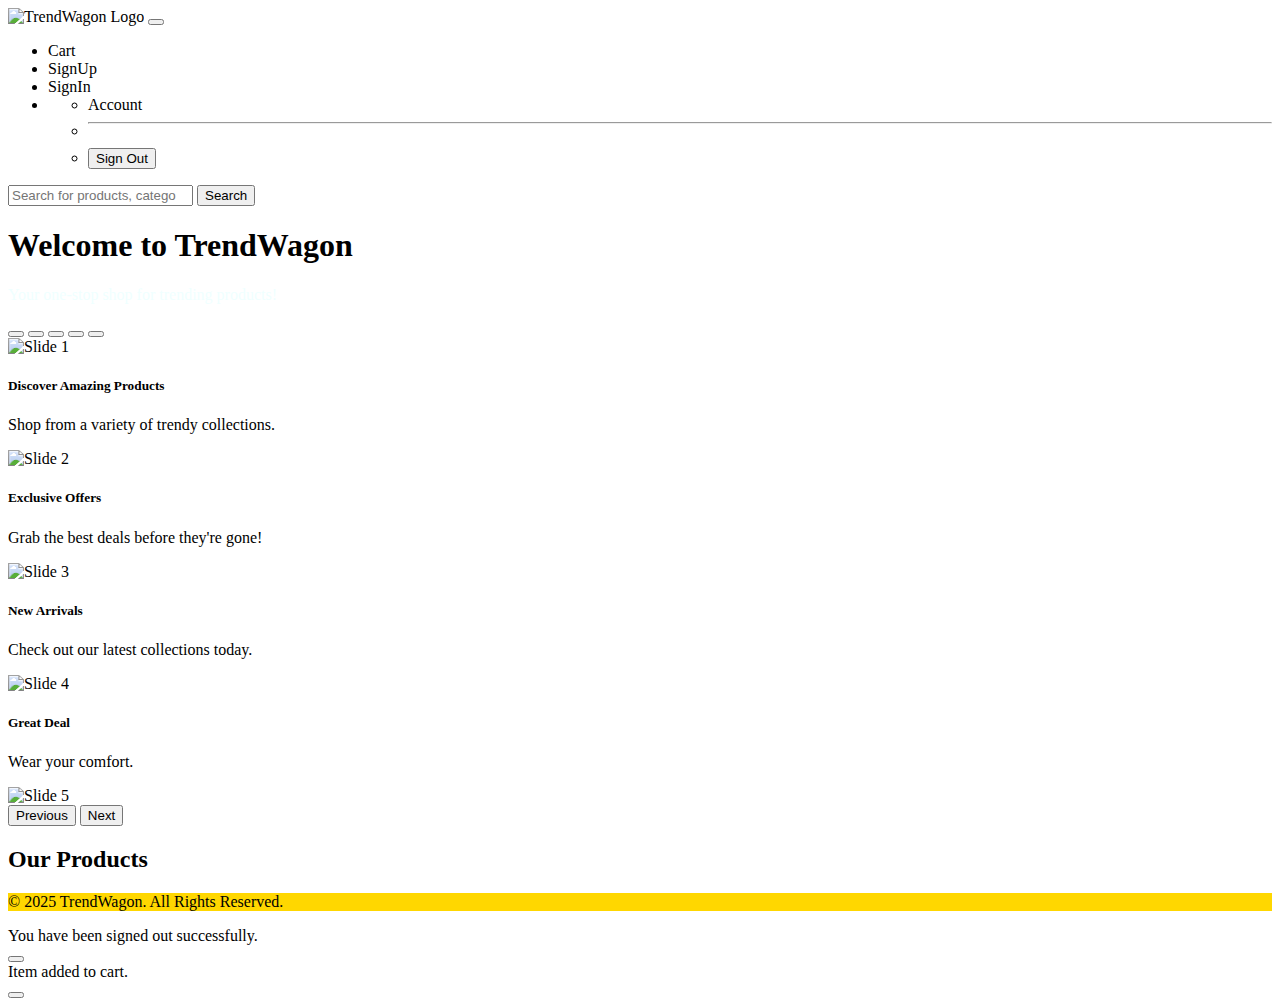
<file: src/main/resources/templates/index.html>
<!DOCTYPE html>
<html lang="en" xmlns:th="http://www.thymeleaf.org">
<head>
    <meta charset="UTF-8">
    <meta name="viewport" content="width=device-width, initial-scale=1.0">
    <title>TrendWagon - Your Trendy Store</title>
    <link rel="icon" type="image/png" th:href="@{/assets/images/logo.png}">

    <!-- Bootstrap CSS -->
    <link th:href="@{https://cdn.jsdelivr.net/npm/bootstrap@5.3.0-alpha1/dist/css/bootstrap.min.css}" rel="stylesheet">
    <link th:href="@{https://cdn.jsdelivr.net/npm/bootstrap-icons/font/bootstrap-icons.css}" rel="stylesheet">
    <link rel="stylesheet" th:href="@{/assets/css/index_styles.css}">
    <link rel="stylesheet" th:href="@{/assets/css/toast.css}">
</head>
<body>

    <!-- Navbar -->
    <nav class="navbar navbar-expand-lg navbar-light bg-light">
        <div class="container">
            <a class="navbar-brand" th:href="@{/}">
                <img th:src="@{/assets/images/logo.png}" alt="TrendWagon Logo" class="img-fluid me-2" style="max-width: 250px;">
            </a>
            <button class="navbar-toggler" type="button" data-bs-toggle="collapse" data-bs-target="#navbarNav">
                <span class="navbar-toggler-icon"></span>
            </button>
            <div class="collapse navbar-collapse" id="navbarNav">
                <ul class="navbar-nav ms-auto" id="auth-section">
                    <li class="nav-item"><a class="nav-link" th:href="@{/cart}"><i class="bi bi-cart-fill me-2"></i>Cart <span class="badge bg-danger ms-2" style="display: none;">0</span></a></li>
                    <li class="nav-item"><a class="nav-link" th:href="@{/signup}"><i class="bi bi-person-plus-fill me-2"></i>SignUp</a></li>
                    <li class="nav-item"><a class="nav-link" th:href="@{/signin}"><i class="bi bi-box-arrow-in-right me-2"></i>SignIn</a></li>
                    <li class="nav-item dropdown d-none" id="user-dropdown">
    <a class="nav-link dropdown-toggle" href="#" id="navbarDropdown" role="button" data-bs-toggle="dropdown" aria-expanded="false">
        <i class="bi bi-person-circle me-2"></i>
        <span id="user-name"></span>
    </a>
    <ul class="dropdown-menu" aria-labelledby="navbarDropdown">
        <li><a class="dropdown-item" th:href="@{/account}">Account</a></li>
        <li><hr class="dropdown-divider"></li>
        <li><button class="dropdown-item text-danger" id="signout-button">Sign Out</button></li>
    </ul>
</li>

                </ul>
            </div>
        </div>
    </nav>
    <!-- Search Bar Section -->
    <div class="search-bar bg-light py-3">
        <div class="container">
            <form class="d-flex justify-content-center mx-auto" id="search-form" style="max-width: 100%;">
                <input class="form-control me-2" type="search" placeholder="Search for products, categories, and more..." id="search-input" aria-label="Search">
                <button class="btn btn-outline-primary d-flex align-items-center px-4" type="submit">
                    <i class="bi bi-search me-2"></i>Search
                </button>
            </form>
        </div>
    </div>

    <!-- Header -->
    <header class="text-center py-5">
        <div class="container">
            <h1>Welcome to TrendWagon</h1>
            <p class="lead" style="color: azure;">Your one-stop shop for trending products!</p>
        </div>
    </header>
<!-- Carousel Section -->
    <div id="topCarousel" class="carousel slide" data-bs-ride="carousel" data-bs-interval="2000" data-bs-pause="false">
        <!-- Indicators -->
        <div class="carousel-indicators">
            <button type="button" data-bs-target="#topCarousel" data-bs-slide-to="0" class="active" aria-current="true" aria-label="Slide 1"></button>
            <button type="button" data-bs-target="#topCarousel" data-bs-slide-to="1" aria-label="Slide 2"></button>
            <button type="button" data-bs-target="#topCarousel" data-bs-slide-to="2" aria-label="Slide 3"></button>
            <button type="button" data-bs-target="#topCarousel" data-bs-slide-to="3" aria-label="Slide 4"></button>
            <button type="button" data-bs-target="#topCarousel" data-bs-slide-to="4" aria-label="Slide 5"></button>
        </div>

        <!-- Carousel Items -->
        <div class="carousel-inner">
            <div class="carousel-item active">
                <img th:src="@{/assets/images/img10.jpg}" class="d-block w-100 img-fluid" alt="Slide 1">
                <div class="carousel-caption d-none d-md-block">
                    <div class="carousel-overlay">
                        <h5 class="text-white">Discover Amazing Products</h5>
                        <p class="text-white">Shop from a variety of trendy collections.</p>
                    </div>
                </div>
            </div>
            <div class="carousel-item">
                <img th:src="@{/assets/images/banner2.jpg}" class="d-block w-100 img-fluid" alt="Slide 2">
                <div class="carousel-caption d-none d-md-block">
                    <div class="carousel-overlay">
                        <h5 class="text-white">Exclusive Offers</h5>
                        <p class="text-white">Grab the best deals before they're gone!</p>
                    </div>
                </div>
            </div>
            <div class="carousel-item">
                <img th:src="@{/assets/images/banner3.jpg}" class="d-block w-100 img-fluid" alt="Slide 3">
                <div class="carousel-caption d-none d-md-block">
                    <div class="carousel-overlay">
                        <h5 class="text-white">New Arrivals</h5>
                        <p class="text-white">Check out our latest collections today.</p>
                    </div>
                </div>
            </div>
            <div class="carousel-item">
                <img th:src="@{/assets/images/img11.jpg}" class="d-block w-100 img-fluid" alt="Slide 4">
                <div class="carousel-caption d-none d-md-block">
                    <div class="carousel-overlay">
                        <h5 class="text-white">Great Deal</h5>
                        <p class="text-white">Wear your comfort.</p>
                    </div>
                </div>
            </div>
            <div class="carousel-item">
                <img th:src="@{/assets/images/air2.png}" class="d-block w-100 img-fluid" alt="Slide 5">
                <div class="carousel-caption d-none d-md-block">
                    <div class="carousel-overlay">
                    </div>
                </div>
            </div>
        </div>

        <!-- Shifting Buttons -->
        <button class="carousel-control-prev" type="button" data-bs-target="#topCarousel" data-bs-slide="prev">
            <span class="carousel-control-prev-icon" aria-hidden="true"></span>
            <span class="visually-hidden">Previous</span>
        </button>
        <button class="carousel-control-next" type="button" data-bs-target="#topCarousel" data-bs-slide="next">
            <span class="carousel-control-next-icon" aria-hidden="true"></span>
            <span class="visually-hidden">Next</span>
        </button>
    </div>
    

    <!-- Products Section -->
    <section id="products" class="py-5">
        <div class="container">
            <h2 class="text-center mb-4">Our Products</h2>
            <div class="row" id="product-container">
                <!-- Products will be loaded dynamically here -->
            </div>
            <div id="no-results" class="text-center mt-4" style="display: none;">
                <h5>No Products Found</h5>
            </div>
        </div>
    </section>

       <!-- Footer -->
    <footer class="text-center py-3" style="background-color:gold; color: black;">
        <div class="container5">
            <p>&copy; 2025 TrendWagon. All Rights Reserved.</p>
        </div>
    </footer>

    <!-- Toast Notifications -->
    <div class="toast-container position-fixed bottom-0 end-0 p-3">
        <div id="signout-toast" class="toast align-items-center text-bg-light border-0">
            <div class="d-flex">
                <div class="toast-body"><i class="bi bi-check-circle-fill me-2 text-success"></i> You have been signed out successfully.</div>
                <button type="button" class="btn-close me-2 m-auto" data-bs-dismiss="toast"></button>
            </div>
        </div>
        <div id="add-to-cart-toast" class="toast align-items-center text-bg-light border-0">
            <div class="d-flex">
                <div class="toast-body"><i class="bi bi-cart-check-fill me-2 text-success"></i> Item added to cart.</div>
                <button type="button" class="btn-close me-2 m-auto" data-bs-dismiss="toast"></button>
            </div>
        </div>
    </div>

    <!-- Bootstrap Bundle JS -->
    <script th:src="@{https://cdn.jsdelivr.net/npm/bootstrap@5.3.0-alpha1/dist/js/bootstrap.bundle.min.js}"></script>
    <script th:src="@{/assets/js/index_scripts.js}"></script>
</body>
</html>
</file>
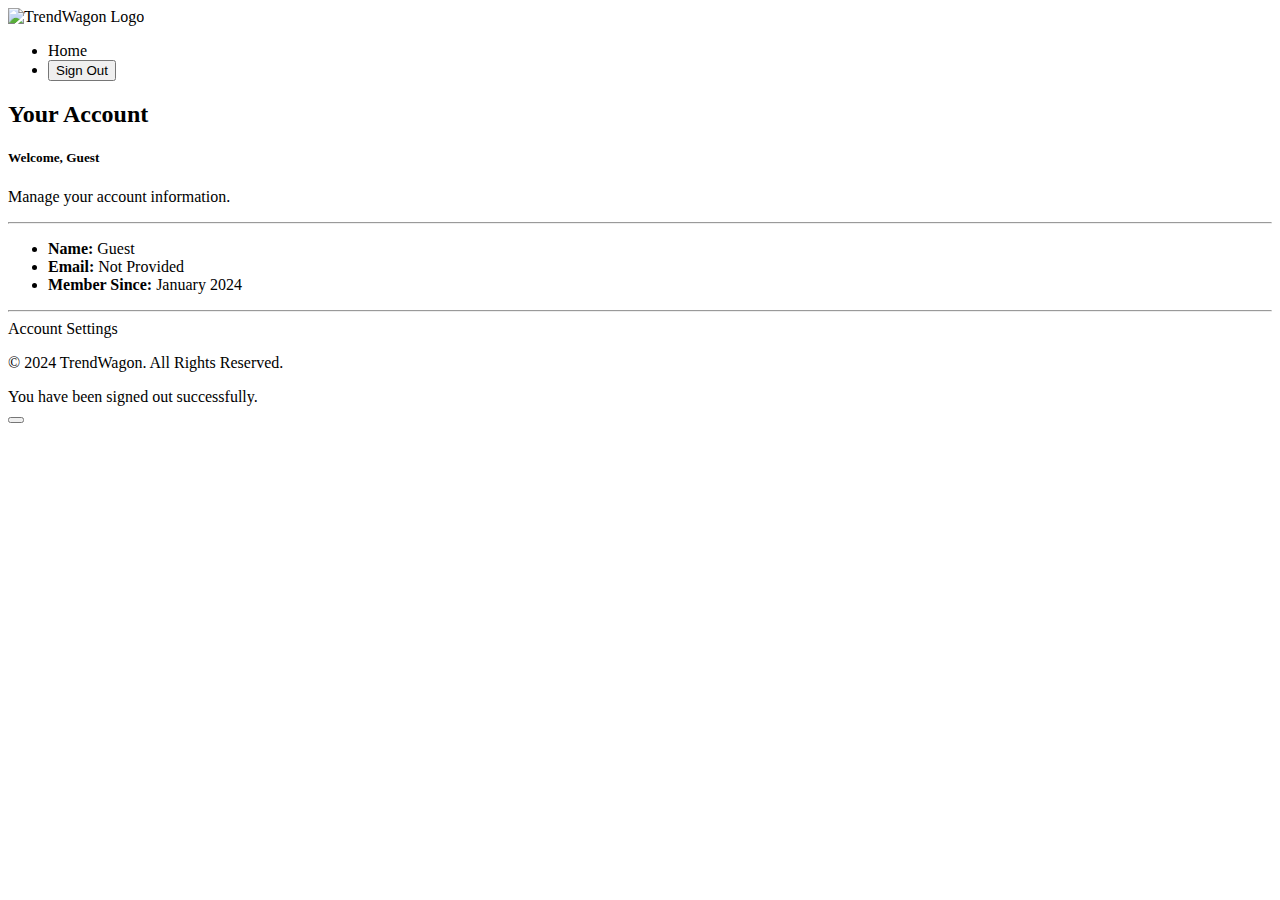
<file: src/main/resources/templates/account.html>
<!DOCTYPE html>
<html lang="en" xmlns:th="http://www.thymeleaf.org">
<head>
    <meta charset="UTF-8">
    <meta name="viewport" content="width=device-width, initial-scale=1.0">
    <title>Account - TrendWagon</title>
    <link rel="icon" type="image/png" th:href="@{/assets/images/logo.png}">
    <!-- Bootstrap CSS (CDN) -->
    <link th:href="@{https://cdn.jsdelivr.net/npm/bootstrap@5.3.0-alpha1/dist/css/bootstrap.min.css}" rel="stylesheet">
    <!-- Bootstrap Icons (CDN) -->
    <link th:href="@{https://cdn.jsdelivr.net/npm/bootstrap-icons/font/bootstrap-icons.css}" rel="stylesheet">
    <!-- Load Custom CSS -->
    <link rel="stylesheet" th:href="@{/assets/css/account_styles.css}">
    <link rel="stylesheet" th:href="@{/assets/css/toast.css}">
</head>
<body>
    <!-- Navbar -->
    <nav class="navbar navbar-expand-lg navbar-light bg-light">
        <div class="container">
            <!-- Logo -->
            <a class="navbar-brand d-flex align-items-center" th:href="@{/}">
                <img th:src="@{/assets/images/logo.png}" alt="TrendWagon Logo" class="img-fluid me-2" style="max-width: 250px;">
            </a>

            <!-- Navbar Links -->
            <ul class="navbar-nav ms-auto">
                <li class="nav-item">
                    <a class="nav-link" th:href="@{/}"><i class="bi bi-house me-2"></i>Home</a>
                </li>
                <li class="nav-item">
                    <button class="nav-link text-danger" id = "signout-button"><i class="bi bi-box-arrow-right me-2"></i>Sign Out</button>
                </li>
            </ul>
        </div>
    </nav>

    <!-- Account Section -->
    <section class="account py-5">
        <div class="container">
            <h2 class="text-center mb-4">Your Account</h2>
            <div class="row">
                <div class="col-md-6 mx-auto">
                    <div class="card shadow-sm">
                        <div class="card-body">
                            <h5 class="card-title text-center">Welcome, <span id="user-name" style="font-weight: bold;">Guest</span></h5>
                            <p class="card-text text-center">Manage your account information.</p>
                            <hr>
                            <ul class="list-group list-group-flush">
                                <li class="list-group-item">
                                    <i class="bi bi-person-circle me-2"></i> <strong>Name:</strong> <span id="user-full-name">Guest</span>
                                </li>
                                <li class="list-group-item">
                                    <i class="bi bi-envelope me-2"></i> <strong>Email:</strong> <span id="user-email">Not Provided</span>
                                </li>
                                <li class="list-group-item">
                                    <i class="bi bi-clock-history me-2"></i> <strong>Member Since:</strong> January 2024
                                </li>
                            </ul>
                            <hr>
                            <a th:href="@{/settings}" class="btn btn-primary w-100"><i class="bi bi-gear me-2"></i>Account Settings</a>
                        </div>
                    </div>
                </div>
            </div>
        </div>
    </section>

    <!-- Footer -->
    <footer class="text-center bg-dark py-3">
        <div class="container">
            <p class="text-light">&copy; 2024 TrendWagon. All Rights Reserved.</p>
        </div>
    </footer>

    <!-- Toast Notification -->
    <div class="toast-container position-fixed bottom-0 end-0 p-3">
        <div id="signout-toast" class="toast align-items-center text-bg-light border-0" role="alert" aria-live="assertive" aria-atomic="true">
            <div class="d-flex">
                <div class="toast-body">
                    <i class="bi bi-check-circle-fill me-2 text-success"></i>
                    You have been signed out successfully.
                </div>
                <button type="button" class="btn-close me-2 m-auto" data-bs-dismiss="toast" aria-label="Close"></button>
            </div>
        </div>
    </div>

    <!-- Bootstrap Bundle JS (CDN) -->
    <script th:src="@{https://cdn.jsdelivr.net/npm/bootstrap@5.3.0-alpha1/dist/js/bootstrap.bundle.min.js}"></script>
    <!-- Load Custom JS -->
    <script  th:src="@{/assets/js/account_scripts.js}" ></script>
</body>
</html>
</file>
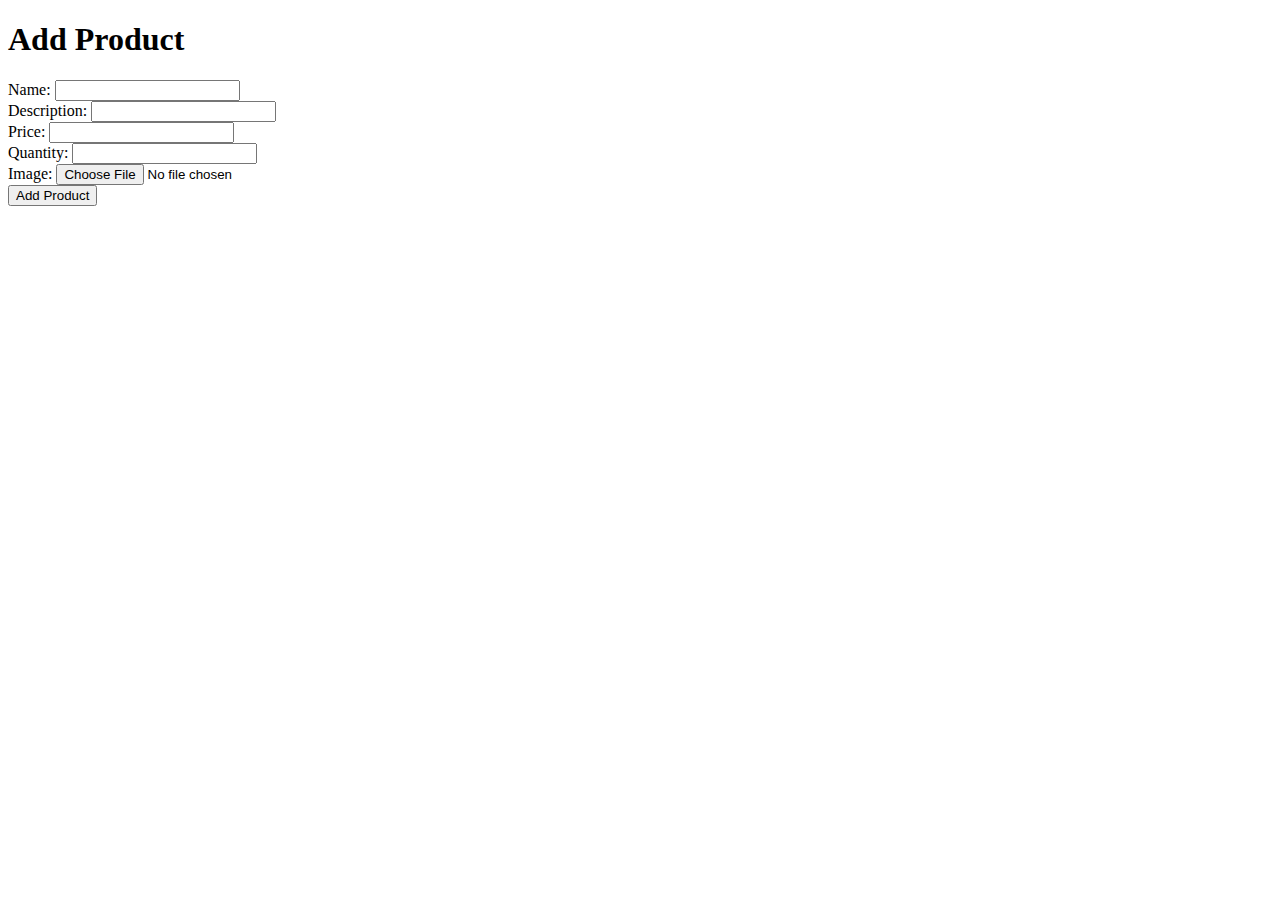
<file: src/main/resources/templates/add_product.html>
<!DOCTYPE html>
<html xmlns:th="http://www.thymeleaf.org">
<head>
    <title>Add Product</title>
</head>
<body>
    <h1>Add Product</h1>
    <form th:action="@{/products/add}" th:object="${productForm}" method="post" enctype="multipart/form-data">
        <label for="name">Name:</label>
        <input type="text" id="name" th:field="*{name}" /><br/>
        
        <label for="description">Description:</label>
        <input type="text" id="description" th:field="*{description}" /><br/>
        
        <label for="price">Price:</label>
        <input type="number" id="price" th:field="*{price}" step="0.01"/><br/>
        
        <label for="quantity">Quantity:</label>
        <input type="number" id="quantity" th:field="*{quantity}" /><br/>
        
        <label for="image">Image:</label>
        <input type="file" id="image" th:field="*{image}" /><br/>
        
        <button type="submit">Add Product</button>
    </form>
    <div th:if="${error}">
        <p th:text="${error}" style="color: red;"></p>
    </div>
    <div th:if="${message}">
        <p th:text="${message}" style="color: green;"></p>
    </div>
</body>
</html>
</file>
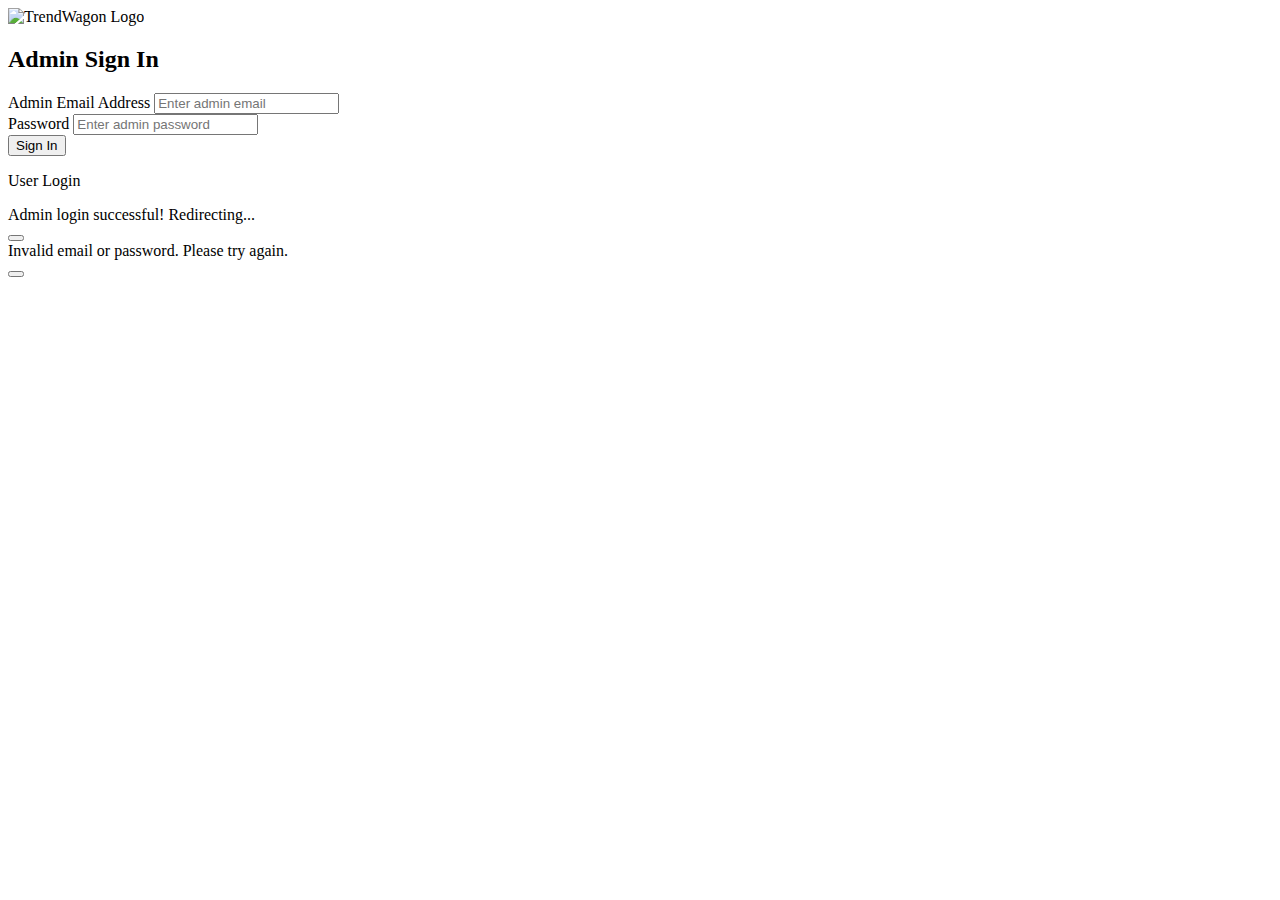
<file: src/main/resources/templates/admin_signin.html>
<!DOCTYPE html>
<html lang="en" xmlns:th="http://www.thymeleaf.org">
<head>
    <meta charset="UTF-8">
    <meta name="viewport" content="width=device-width, initial-scale=1.0">
    <title>Admin Sign In</title>
    <link rel="icon" type="image/png" th:href="@{/assets/images/logo.png}">
    <!-- Bootstrap CSS -->
    <link rel="stylesheet" th:href="@{https://cdn.jsdelivr.net/npm/bootstrap@5.3.0-alpha1/dist/css/bootstrap.min.css}">
    <!-- Bootstrap Icons (CDN) -->
    <link th:href="@{https://cdn.jsdelivr.net/npm/bootstrap-icons/font/bootstrap-icons.css}" rel="stylesheet">
    
    <!-- Custom CSS -->
    <link rel="stylesheet" th:href="@{/assets/css/admin_signin_styles.css}">
    <link rel="stylesheet" th:href="@{/assets/css/toast.css}">
</head>
<body>
    <div class="container d-flex justify-content-center align-items-center vh-100">
        <div class="card shadow p-4" style="width: 100%; max-width: 400px;">
            <div class="text-center mb-4">
                <a th:href="@{/}">
                    <img th:src="@{/assets/images/logo.png}" alt="TrendWagon Logo" class="img-fluid" style="max-width: 250px;">
                </a>
            </div>
            <h2 class="text-center mb-4">Admin Sign In</h2>
            
            <form id="admin-signin-form" onsubmit="return false;">
                <div class="mb-3">
                    <label for="admin-email" class="form-label">Admin Email Address</label>
                    <input type="email" class="form-control" name="email" id="admin-email" placeholder="Enter admin email" required>
                </div>
                <div class="mb-3">
                    <label for="admin-password" class="form-label">Password</label>
                    <input type="password" class="form-control" name="password" id="admin-password" placeholder="Enter admin password" required>
                </div>
                <button type="submit" class="btn btn-primary w-100">Sign In</button>
            </form>

            <div class="text-center mt-3">
                <p><a th:href="@{/signin}" class="text-danger">User Login</a></p>
            </div>
            
         </div>
    </div>

    <!-- Toast Notifications -->
    <div class="toast-container position-fixed bottom-0 end-0 p-3">
        <!-- Success Toast -->
        <div id="admin-signin-toast-success" class="toast align-items-center text-bg-light border-0" role="alert" aria-live="assertive" aria-atomic="true">
            <div class="d-flex">
                <div class="toast-body">
                    <i class="bi bi-check-circle-fill text-success me-2"></i>
                    Admin login successful! Redirecting...
                </div>
                <button type="button" class="btn-close me-2 m-auto" data-bs-dismiss="toast" aria-label="Close"></button>
            </div>
        </div>

        <!-- Error Toast -->
        <div id="admin-signin-toast-error" class="toast align-items-center text-bg-danger border-0" role="alert" aria-live="assertive" aria-atomic="true">
            <div class="d-flex">
                <div class="toast-body">
                    <i class="bi bi-x-circle-fill text-light me-2"></i>
                    Invalid email or password. Please try again.
                </div>
                <button type="button" class="btn-close me-2 m-auto" data-bs-dismiss="toast" aria-label="Close"></button>
            </div>
        </div>
    </div>

    <!-- Bootstrap JS -->
    <script th:src="@{https://cdn.jsdelivr.net/npm/bootstrap@5.3.0-alpha1/dist/js/bootstrap.bundle.min.js}"></script>
    <!-- Custom JS -->
    <script th:src="@{/assets/js/admin_signin_scripts.js}"></script>
</body>
</html>
</file>
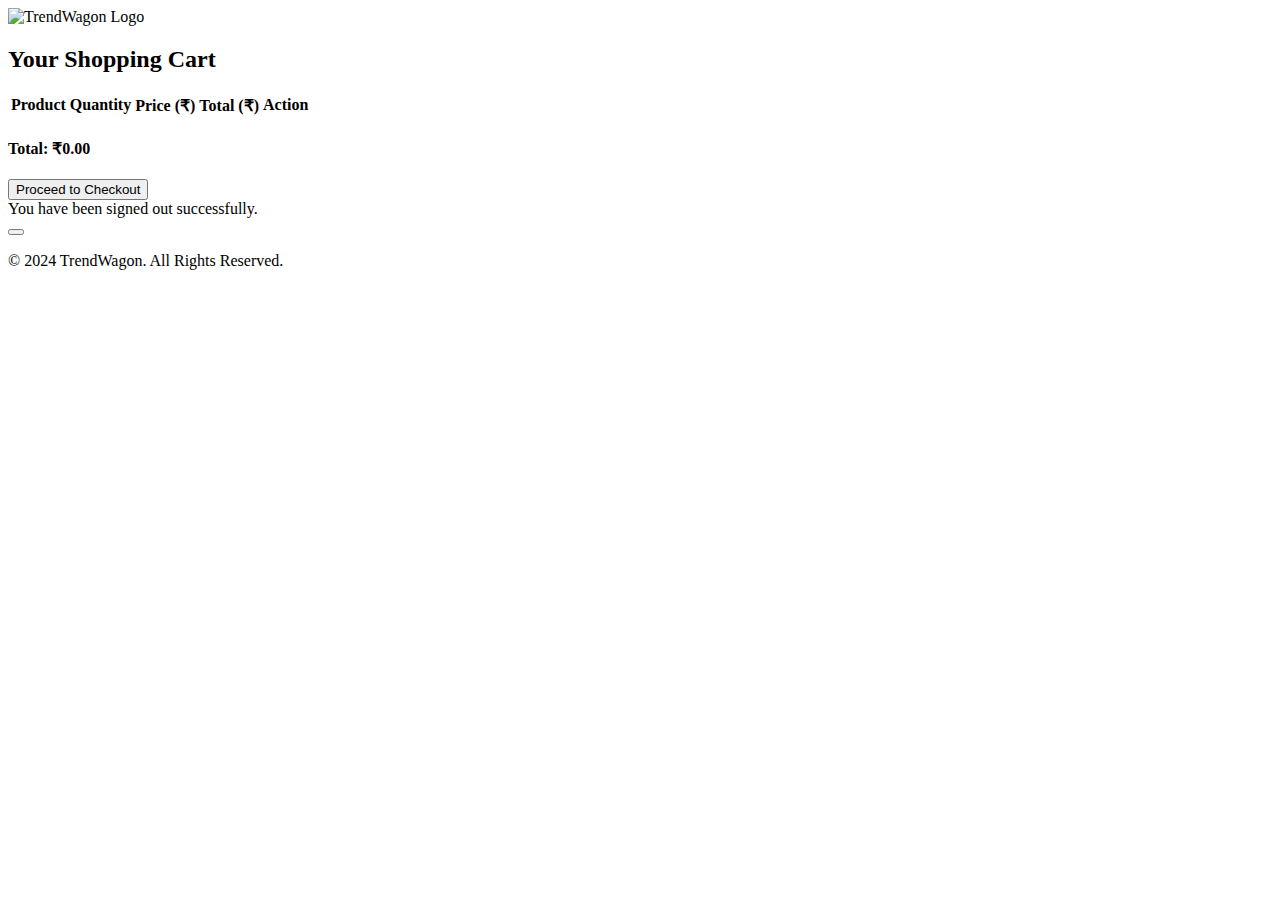
<file: src/main/resources/templates/cart.html>
<!DOCTYPE html>
<html lang="en" xmlns:th="http://www.thymeleaf.org">
<head>
    <meta charset="UTF-8">
    <meta name="viewport" content="width=device-width, initial-scale=1.0">
    <title>Shopping Cart - TrendWagon</title>
    <link rel="icon" type="image/png" th:href="@{/assets/images/logo.png}">
    <!-- Bootstrap CSS (CDN) -->
    <link th:href="@{https://cdn.jsdelivr.net/npm/bootstrap@5.3.0-alpha1/dist/css/bootstrap.min.css}" rel="stylesheet">
    <!-- Bootstrap Icons (CDN) -->
    <link th:href="@{https://cdn.jsdelivr.net/npm/bootstrap-icons/font/bootstrap-icons.css}" rel="stylesheet">
    <!-- Custom CSS -->
    <link rel="stylesheet" th:href="@{/assets/css/cart_styles.css}">
    <link rel="stylesheet" th:href="@{/assets/css/toast.css}">
</head>
<body>
    <!-- Navbar -->
    <nav class="navbar navbar-expand-lg navbar-light bg-light">
        <div class="container">
            <a class="navbar-brand d-flex align-items-center" th:href="@{/}">
                <img th:src="@{/assets/images/logo.png}" alt="TrendWagon Logo" class="img-fluid me-2" style="max-width: 250px;">
            </a>
            <ul class="navbar-nav ms-auto" id="auth-section">
                <!-- Sign In/Sign Up or Sign Out will be dynamically injected -->
            </ul>
        </div>
    </nav>

    <!-- Cart Section -->
    <section class="cart py-5">
        <div class="container">
            <h2 class="text-center mb-4">Your Shopping Cart</h2>
            <div id="cart-container">
                <!-- Dynamic Cart Table -->
                <table class="table table-bordered text-center" id="cart-table">
                    <thead class="table-light">
                        <tr>
                            <th>Product</th>
                            <th>Quantity</th>
                            <th>Price (₹)</th>
                            <th>Total (₹)</th>
                            <th>Action</th>
                        </tr>
                    </thead>
                    <tbody>
                        <!-- Cart items will be dynamically inserted here -->
                    </tbody>
                </table>
                <div class="text-center">
                    <h4 id="total-price">Total: ₹0.00</h4>
                    <button class="btn btn-primary mt-3" id="checkout-button">Proceed to Checkout</button>
                </div>
            </div>
            <!-- Empty Cart Message -->
            <div id="empty-cart-message" style="display: none; text-align: center; margin-top: 20px;">
                <h5>Your cart is empty <i class="bi bi-emoji-frown"></i></h5>
                <a th:href="@{/}" class="btn btn-secondary mt-3">Continue Shopping</a>
            </div>
        </div>
    </section>

    <!-- Toast Container -->
    <div class="toast-container position-fixed bottom-0 end-0 p-3">
        <!-- Sign-Out Toast -->
        <div id="signout-toast" class="toast align-items-center text-bg-light border-0" role="alert" aria-live="assertive" aria-atomic="true">
            <div class="d-flex">
                <div class="toast-body">
                    <i class="bi bi-check-circle-fill text-success me-2"></i>
                    You have been signed out successfully.
                </div>
                <button type="button" class="btn-close me-2 m-auto" data-bs-dismiss="toast" aria-label="Close"></button>
            </div>
        </div>
    </div>

    <!-- Footer -->
    <footer class="text-center bg-dark py-3">
        <div class="container">
            <p class="text-light">&copy; 2024 TrendWagon. All Rights Reserved.</p>
        </div>
    </footer>

    <!-- Bootstrap Bundle JS (CDN) -->
    <script th:src="@{https://cdn.jsdelivr.net/npm/bootstrap@5.3.0-alpha1/dist/js/bootstrap.bundle.min.js}"></script>
    <!-- Custom JS -->
    <script th:src="@{/assets/js/cart_scripts.js}"></script>
</body>
</html>
</file>
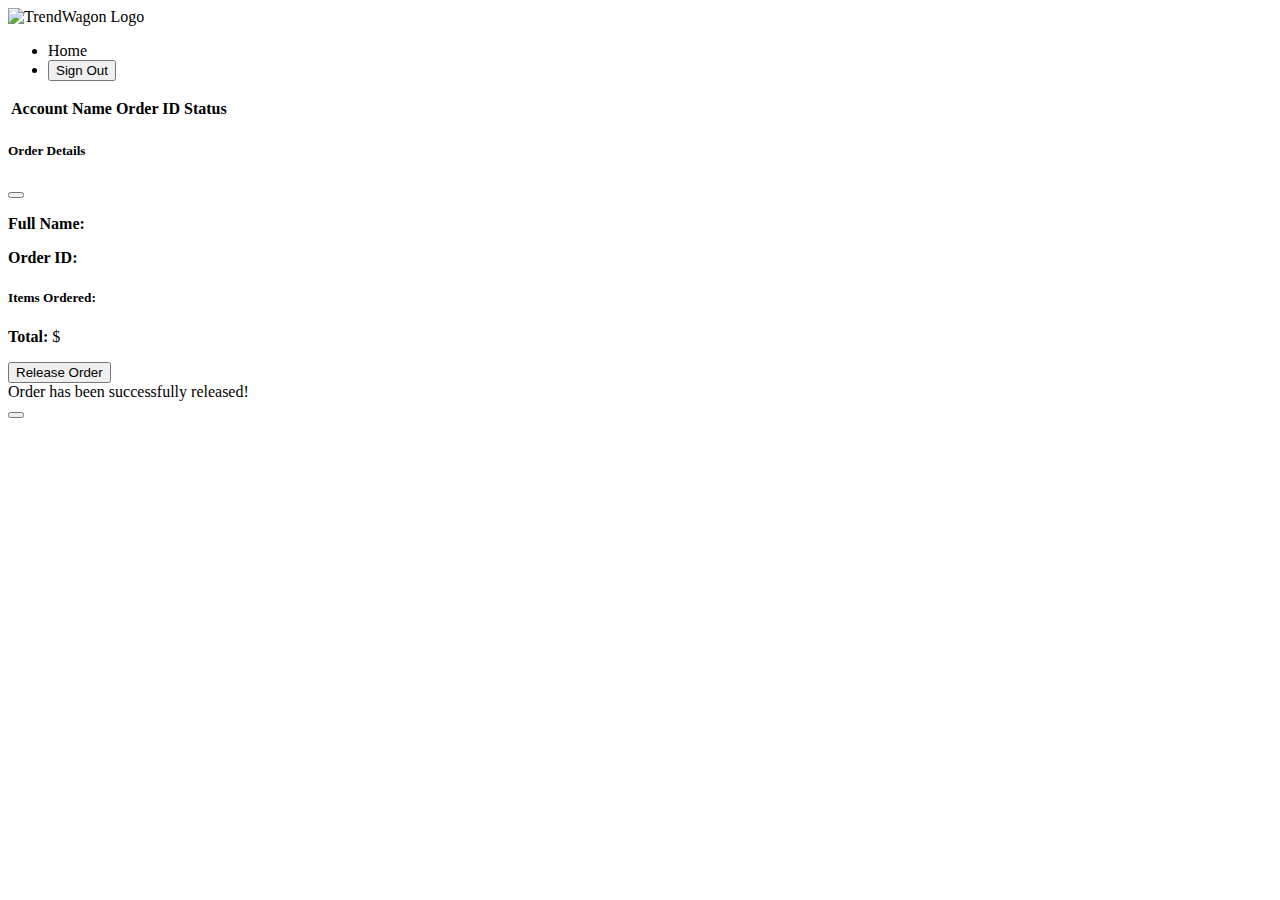
<file: src/main/resources/templates/orders.html>
<!DOCTYPE html>
<html lang="en" xmlns:th="http://www.thymeleaf.org">
<head>
    <meta charset="UTF-8">
    <meta name="viewport" content="width=device-width, initial-scale=1.0">
    <title>Orders - TrendWagon</title>
    <link rel="icon" type="image/png" th:href="@{/assets/images/logo.png}">
    <link th:href="@{https://cdn.jsdelivr.net/npm/bootstrap@5.3.0-alpha1/dist/css/bootstrap.min.css}" rel="stylesheet">
    <link th:href="@{https://cdn.jsdelivr.net/npm/bootstrap-icons/font/bootstrap-icons.css}" rel="stylesheet">
    <link rel="stylesheet" th:href="@{/assets/css/orders_styles.css}">
    <link rel="stylesheet" th:href="@{/assets/css/toast.css}">
</head>
<body>
   <!-- Navbar -->
    <nav class="navbar navbar-expand-lg navbar-light bg-light">
        <div class="container">
            <!-- Logo -->
            <a class="navbar-brand d-flex align-items-center" th:href="@{/admin_dashboard}">
                <img th:src="@{/assets/images/logo.png}" alt="TrendWagon Logo" class="img-fluid me-2" style="max-width: 250px;">
            </a>

            <!-- Navbar Links -->
            <ul class="navbar-nav ms-auto">
                <li class="nav-item">
                    <a class="nav-link" th:href="@{/admin_dashboard}"><i class="bi bi-house me-2"></i>Home</a>
                </li>
                <li class="nav-item">
                    <button class="nav-link text-danger" id = "signout-button"><i class="bi bi-box-arrow-right me-2"></i>Sign Out</button>
                </li>
            </ul>
        </div>
    </nav>
    
    <div class="container mt-4">
        <table class="table table-bordered text-center" id="orders-table">
            <thead class="table-light">
                <tr>
                    <th>Account Name</th>
                    <th>Order ID</th>
                    <th>Status</th>
                </tr>
            </thead>
            <tbody>
                <!-- Orders will be dynamically populated here -->
            </tbody>
        </table>
    </div>

    <!-- Order Details Modal -->
    <div class="modal fade" id="orderDetailsModal" tabindex="-1" aria-labelledby="orderDetailsModalLabel" aria-hidden="true">
        <div class="modal-dialog">
            <div class="modal-content">
                <div class="modal-header">
                    <h5 class="modal-title" id="orderDetailsModalLabel">Order Details</h5>
                    <button type="button" class="btn-close" data-bs-dismiss="modal" aria-label="Close"></button>
                </div>
                <div class="modal-body">
                    <p><strong>Full Name:</strong> <span id="order-fullname"></span></p>
                    <p><strong>Order ID:</strong> <span id="order-id"></span></p>
                    <h5>Items Ordered:</h5>
                    <ul id="order-items" class="list-group">
                        <!-- Order items will be dynamically populated here -->
                    </ul>
                    <p class="mt-3"><strong>Total:</strong> $<span id="order-total"></span></p>
                </div>
                <div class="modal-footer">
                    <button type="button" class="btn btn-danger" id="release-order-btn">Release Order</button>
                </div>
            </div>
        </div>
    </div>

    <!-- Toast Notification -->
    <div class="toast-container position-fixed bottom-0 end-0 p-3">
        <div id="release-order-toast" class="toast align-items-center text-bg-success border-0" role="alert" aria-live="assertive" aria-atomic="true">
            <div class="d-flex">
                <div class="toast-body">
                    <i class="bi bi-check-circle-fill me-2"></i>
                    Order has been successfully released!
                </div>
                <button type="button" class="btn-close me-2 m-auto" data-bs-dismiss="toast" aria-label="Close"></button>
            </div>
        </div>
    </div>

    <script th:src="@{https://cdn.jsdelivr.net/npm/bootstrap@5.3.0-alpha1/dist/js/bootstrap.bundle.min.js}"></script>
    <script th:src="@{/assets/js/orders_scripts.js}"></script>
</body>
</html>
</file>
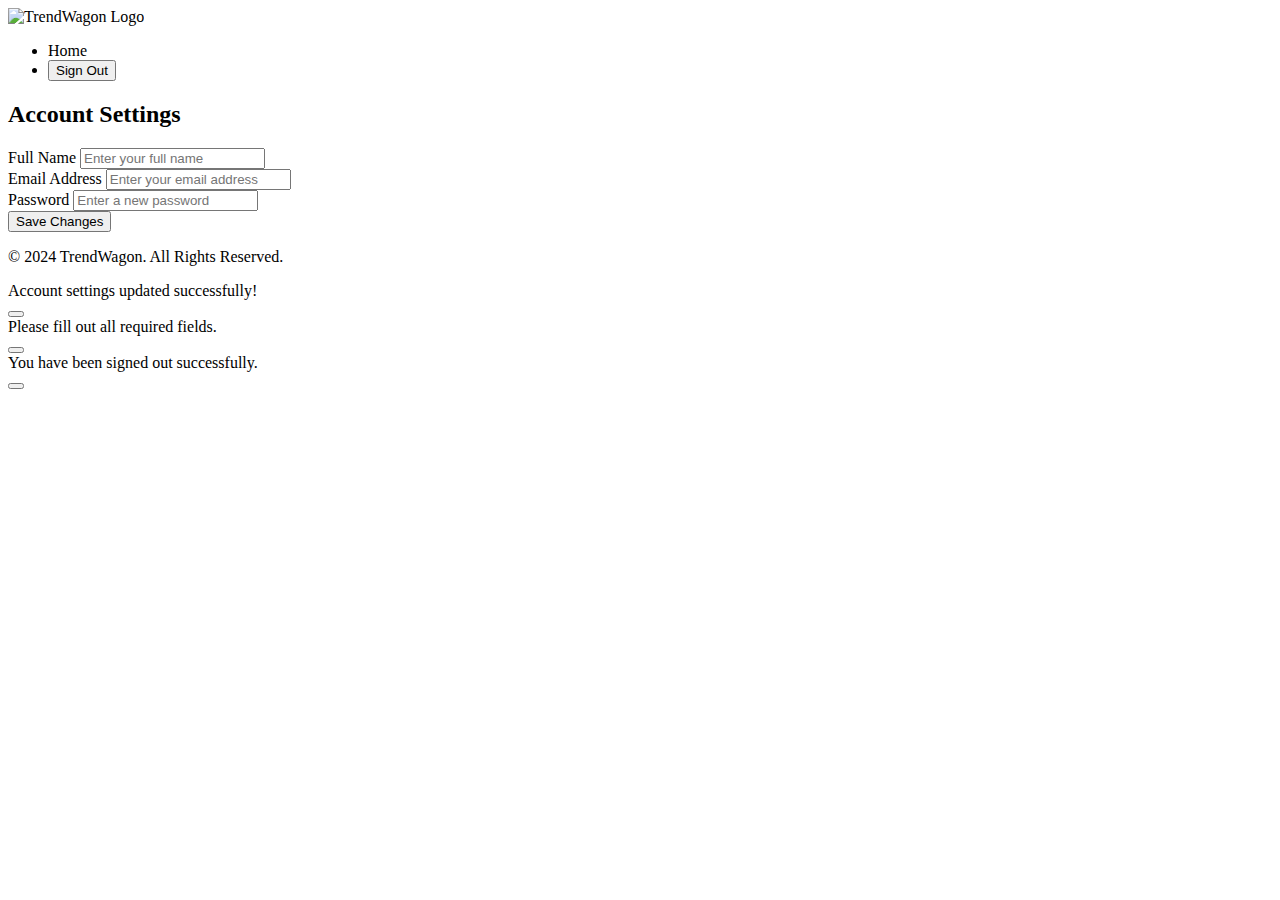
<file: src/main/resources/templates/settings.html>
<!DOCTYPE html>
<html lang="en" xmlns:th="http://www.thymeleaf.org">
<head>
    <meta charset="UTF-8">
    <meta name="viewport" content="width=device-width, initial-scale=1.0">
    <title>Account Settings - TrendWagon</title>
    <link rel="icon" type="image/png" th:href="@{/assets/images/logo.png}">
    <!-- Bootstrap CSS (CDN) -->
    <link th:href="@{https://cdn.jsdelivr.net/npm/bootstrap@5.3.0-alpha1/dist/css/bootstrap.min.css}" rel="stylesheet">
    <!-- Bootstrap Icons (CDN) -->
    <link th:href="@{https://cdn.jsdelivr.net/npm/bootstrap-icons/font/bootstrap-icons.css}" rel="stylesheet">
    <!-- Custom CSS -->
    <link rel="stylesheet" th:href="@{/assets/css/settings_styles.css}">
    <link rel="stylesheet" th:href="@{/assets/css/toast.css}">
</head>
<body>
    <!-- Navbar -->
    <nav class="navbar navbar-expand-lg navbar-light bg-light">
        <div class="container">
            <!-- Logo -->
            <a class="navbar-brand d-flex align-items-center" th:href="@{/}">
                <img th:src="@{/assets/images/logo.png}" alt="TrendWagon Logo" class="img-fluid me-2" style="max-width: 250px;">
            </a>

            <!-- Navbar Links -->
            <ul class="navbar-nav ms-auto">
                <li class="nav-item">
                    <a class="nav-link" th:href="@{/}"><i class="bi bi-house me-2"></i>Home</a>
                </li>
                <li class="nav-item">
                    <button class="nav-link text-danger" id="signout-button"><i class="bi bi-box-arrow-right me-2"></i>Sign Out</button>
                </li>
            </ul>
        </div>
    </nav>

    <!-- Settings Form -->
    <section class="settings py-5">
        <div class="container">
            <h2 class="text-center mb-4">Account Settings</h2>
            <div class="row justify-content-center">
                <div class="col-md-6">
                    <div class="card shadow-sm">
                        <div class="card-body">
                            <form id="settings-form">
                                <div class="mb-3">
                                    <label for="name" class="form-label">Full Name</label>
                                    <input type="text" class="form-control" id="name" placeholder="Enter your full name" required>
                                </div>
                                <div class="mb-3">
                                    <label for="email" class="form-label">Email Address</label>
                                    <input type="email" class="form-control" id="email" placeholder="Enter your email address" required>
                                </div>
                                <div class="mb-3">
                                    <label for="password" class="form-label">Password</label>
                                    <input type="password" class="form-control" id="password" placeholder="Enter a new password">
                                </div>
                                <button type="submit" class="btn btn-primary w-100">Save Changes</button>
                            </form>
                        </div>
                    </div>
                </div>
            </div>
        </div>
    </section>

    <!-- Footer -->
    <footer class="text-center bg-dark py-3">
        <div class="container">
            <p class="text-light">&copy; 2024 TrendWagon. All Rights Reserved.</p>
        </div>
    </footer>

    <!-- Toast Container -->
    <div class="toast-container position-fixed bottom-0 end-0 p-3">
        <!-- Success Toast -->
        <div id="update-toast" class="toast align-items-center text-bg-light border-0" role="alert" aria-live="assertive" aria-atomic="true">
            <div class="d-flex">
                <div class="toast-body">
                    <i class="bi bi-check-circle-fill text-success me-2"></i>
                    Account settings updated successfully!
                </div>
                <button type="button" class="btn-close me-2 m-auto" data-bs-dismiss="toast" aria-label="Close"></button>
            </div>
        </div>

        <!-- Error Toast -->
        <div id="error-toast" class="toast align-items-center text-bg-danger border-0" role="alert" aria-live="assertive" aria-atomic="true">
            <div class="d-flex">
                <div class="toast-body">
                    <i class="bi bi-x-circle-fill me-2"></i>
                    Please fill out all required fields.
                </div>
                <button type="button" class="btn-close me-2 m-auto" data-bs-dismiss="toast" aria-label="Close"></button>
            </div>
        </div>

        <!-- Sign-Out Toast -->
        <div id="signout-toast" class="toast align-items-center text-bg-light border-0" role="alert" aria-live="assertive" aria-atomic="true">
            <div class="d-flex">
                <div class="toast-body">
                    <i class="bi bi-check-circle-fill text-success me-2"></i>
                    You have been signed out successfully.
                </div>
                <button type="button" class="btn-close me-2 m-auto" data-bs-dismiss="toast" aria-label="Close"></button>
            </div>
        </div>
    </div>

    <!-- Bootstrap Bundle JS (CDN) -->
    <script th:src="@{https://cdn.jsdelivr.net/npm/bootstrap@5.3.0-alpha1/dist/js/bootstrap.bundle.min.js}"></script>
    <!-- Custom JS -->
    <script th:src="@{/assets/js/settings_scripts.js}"></script>
    
</body>
</html>
</file>
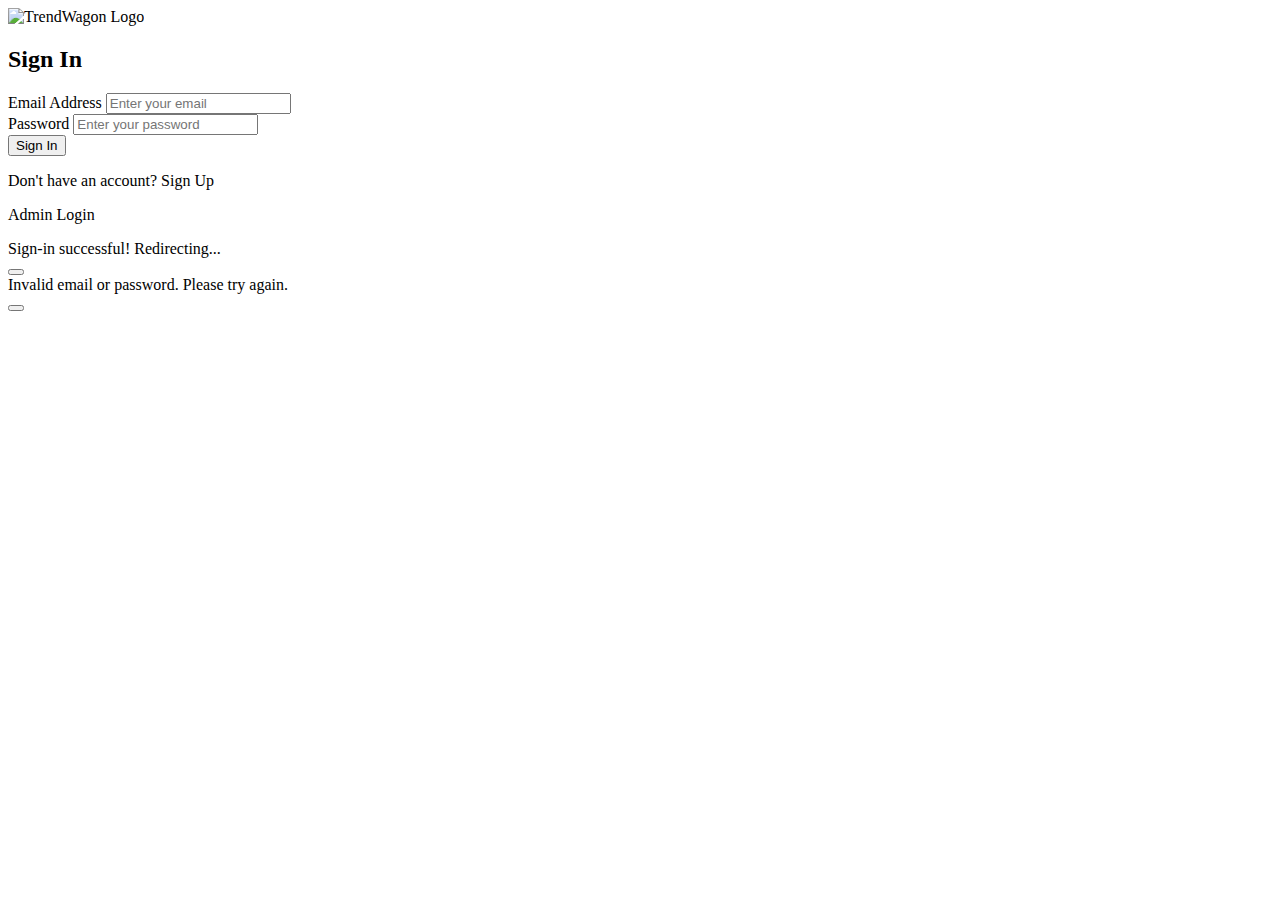
<file: src/main/resources/templates/signin.html>
<!DOCTYPE html>
<html lang="en" xmlns:th="http://www.thymeleaf.org">
<head>
    <meta charset="UTF-8">
    <meta name="viewport" content="width=device-width, initial-scale=1.0">
    <title>Sign In</title>
    <link rel="icon" type="image/png" th:href="@{/assets/images/logo.png}">
    <!-- Bootstrap CSS (CDN) -->
    <link th:href="@{https://cdn.jsdelivr.net/npm/bootstrap@5.3.0-alpha1/dist/css/bootstrap.min.css}" rel="stylesheet">
    <!-- Bootstrap Icons (CDN) -->
    <link th:href="@{https://cdn.jsdelivr.net/npm/bootstrap-icons/font/bootstrap-icons.css}" rel="stylesheet">
    <!-- Load Custom CSS -->
    <link rel="stylesheet" th:href="@{/assets/css/signin_styles.css}">
    <link rel="stylesheet" th:href="@{/assets/css/toast.css}">
</head>
<body>
    <div class="container d-flex justify-content-center align-items-center vh-100">
        <div class="card shadow p-4" style="width: 100%; max-width: 400px;">
            <div class="text-center mb-4">
                <a th:href="@{/}">
                    <img th:src="@{/assets/images/logo.png}" alt="TrendWagon Logo" class="img-fluid" style="max-width: 250px;">
                </a>
            </div>
            <h2 class="text-center mb-4">Sign In</h2>
            <form id="signin-form">
                <div class="mb-3">
                    <label for="email" class="form-label">Email Address</label>
                    <input type="email" class="form-control" id="email" placeholder="Enter your email" required>
                </div>
                <div class="mb-3">
                    <label for="password" class="form-label">Password</label>
                    <input type="password" class="form-control" id="password" placeholder="Enter your password" required>
                </div>
                <button type="submit" class="btn btn-primary w-100">Sign In</button>
            </form>
            <div class="text-center mt-3">
                <p>Don't have an account? <a th:href="@{/signup}" class="text-primary">Sign Up</a></p>
                <p><a th:href="@{/admin_signin}" class="text-danger">Admin Login</a></p>  
            </div>
        </div>
    </div>
    <!-- Toast Notification -->
    <div class="toast-container position-fixed bottom-0 end-0 p-3">
        <!-- Success Toast -->
        <div id="signin-toast-success" class="toast align-items-center text-bg-light border-0" role="alert" aria-live="assertive" aria-atomic="true">
            <div class="d-flex">
                <div class="toast-body">
                    <i class="bi bi-check-circle-fill text-success me-2"></i>
                    Sign-in successful! Redirecting...
                </div>
                <button type="button" class="btn-close me-2 m-auto" data-bs-dismiss="toast" aria-label="Close"></button>
            </div>
        </div>

        <!-- Error Toast -->
        <div id="signin-toast-error" class="toast align-items-center text-bg-danger border-0" role="alert" aria-live="assertive" aria-atomic="true">
            <div class="d-flex">
                <div class="toast-body">
                    <i class="bi bi-x-circle-fill me-2"></i>
                    Invalid email or password. Please try again.
                </div>
                <button type="button" class="btn-close me-2 m-auto" data-bs-dismiss="toast" aria-label="Close"></button>
            </div>
        </div>
    </div>

    <!-- Bootstrap JS (CDN) -->
    <script th:src="@{https://cdn.jsdelivr.net/npm/bootstrap@5.3.0-alpha1/dist/js/bootstrap.bundle.min.js}"></script>
    <!-- Load Custom JS -->
    <script th:src="@{/assets/js/signin_scripts.js}"></script>
</body>
</html>
</file>
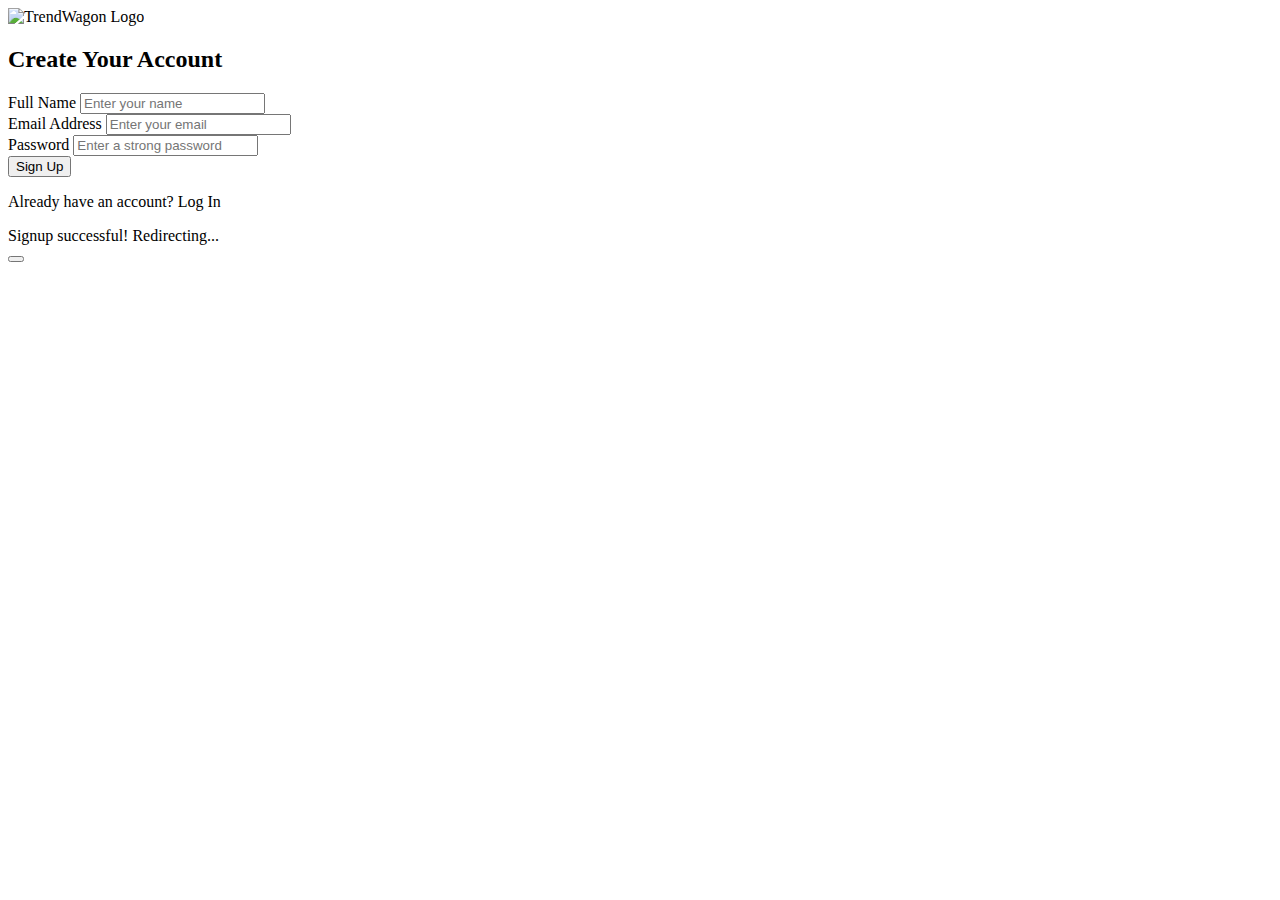
<file: src/main/resources/templates/signup.html>
<!DOCTYPE html>
<html lang="en" xmlns:th="http://www.thymeleaf.org">
<head>
    <meta charset="UTF-8">
    <meta name="viewport" content="width=device-width, initial-scale=1.0">
    <title>Sign Up</title>
    <link rel="icon" type="image/png" th:href="@{/assets/images/logo.png}">
    <!-- Bootstrap CSS (CDN) -->
    <link th:href="@{https://cdn.jsdelivr.net/npm/bootstrap@5.3.0-alpha1/dist/css/bootstrap.min.css}" rel="stylesheet">
    <!-- Bootstrap Icons (CDN) -->
    <link th:href="@{https://cdn.jsdelivr.net/npm/bootstrap-icons/font/bootstrap-icons.css}" rel="stylesheet">
    <!-- Load Custom CSS -->
    <link rel="stylesheet" th:href="@{assets/css/signup_styles.css}">
    <link rel="stylesheet" th:href="@{assets/css/toast.css}">
</head>
<body>
    <div class="container d-flex justify-content-center align-items-center vh-100">
        <div class="card shadow p-4" style="width: 100%; max-width: 400px;">
            <div class="text-center mb-4">
                <a th:href="@{/}">
                    <img th:src="@{/assets/images/logo.png}" alt="TrendWagon Logo" class="img-fluid" style="max-width: 250px;">
                </a>
            </div>            
            <h2 class="text-center mb-4">Create Your Account</h2>
            <form id="signup-form">
                <div class="mb-3">
                    <label for="name" class="form-label">Full Name</label>
                    <input type="text" class="form-control" id="name" placeholder="Enter your name" required>
                </div>
                <div class="mb-3">
                    <label for="email" class="form-label">Email Address</label>
                    <input type="email" class="form-control" id="email" placeholder="Enter your email" required>
                </div>
                <div class="mb-3">
                    <label for="password" class="form-label">Password</label>
                    <input type="password" class="form-control" id="password" placeholder="Enter a strong password" required>
                </div>
                <button type="submit" class="btn btn-primary w-100">Sign Up</button>
            </form>
            <div class="text-center mt-3">
                <p>Already have an account? <a th:href="@{/signin}" class="text-primary">Log In</a></p>
            </div>
        </div>
    </div>

    <div class="toast-container position-fixed bottom-0 end-0 p-3">
        <div id="signup-toast" class="toast align-items-center text-bg-light border-0" role="alert" aria-live="assertive" aria-atomic="true">
            <div class="d-flex">
                <div class="toast-body">
                    <i class="bi bi-check-circle-fill text-success me-2"></i>
                    Signup successful! Redirecting...
                </div>
                <button type="button" class="btn-close me-2 m-auto" data-bs-dismiss="toast" aria-label="Close"></button>
            </div>
        </div>
    </div>
    

    <!-- Bootstrap JS (CDN) -->
    <script th:src="@{https://cdn.jsdelivr.net/npm/bootstrap@5.3.0-alpha1/dist/js/bootstrap.bundle.min.js}"></script>
    <!-- Load Custom JS -->
    <script  th:src="@{/assets/js/signup_scripts.js}"></script>
</body>
</html>
</file>
